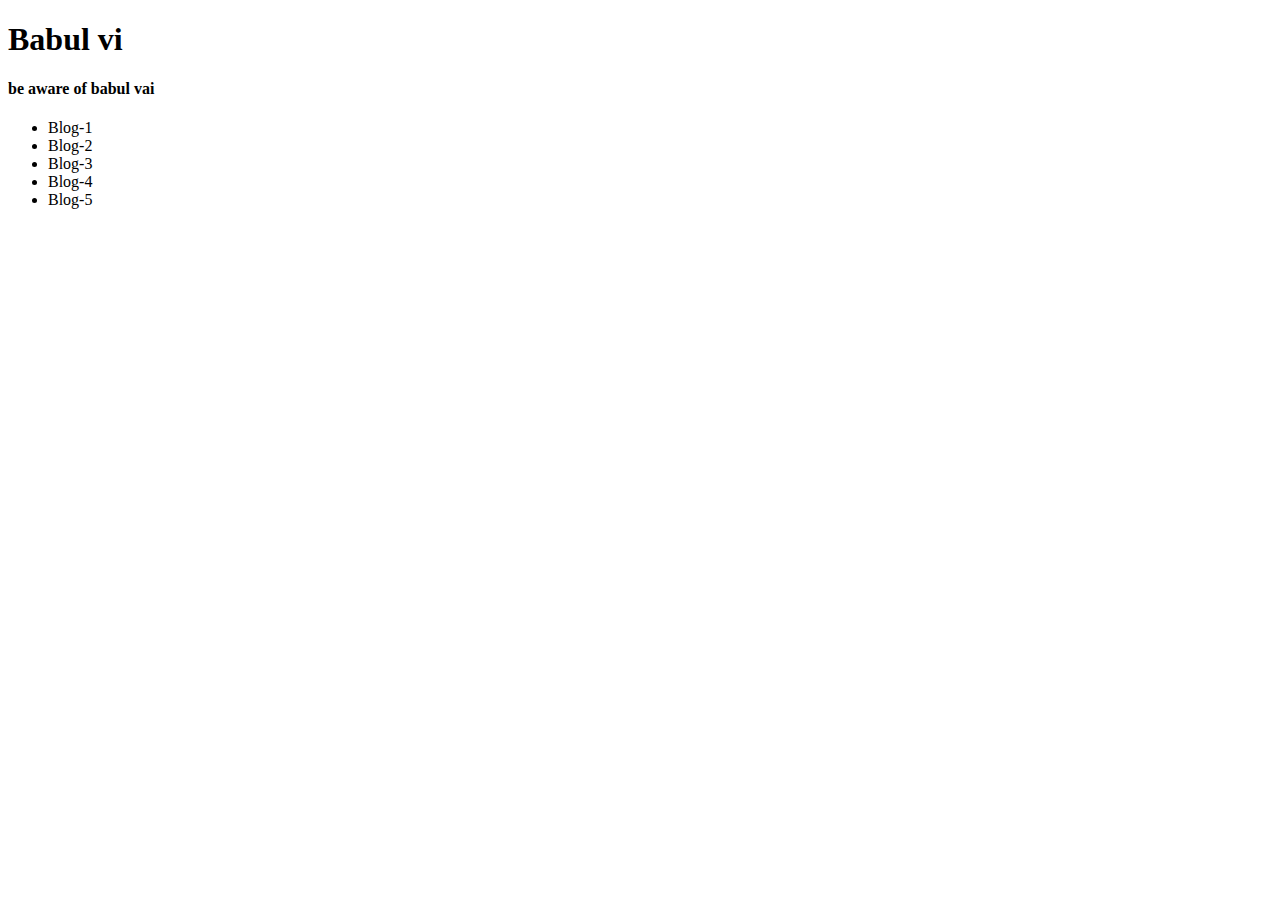
<file: bubble.html>
<!DOCTYPE html>
<html lang="en">
  <head>
    <meta charset="UTF-8" />
    <meta http-equiv="X-UA-Compatible" content="IE=edge" />
    <meta name="viewport" content="width=device-width, initial-scale=1.0" />
    <title>Document</title>
  </head>
  <body>
    <h1>Babul vi</h1>

    <section id="section-container">
      <h4>be aware of babul vai</h4>

      <ul id="list-container">
        <li>Blog-1</li>
        <li id="second-item">Blog-2</li>
        <li>Blog-3</li>
        <li>Blog-4</li>
        <li>Blog-5</li>
      </ul>
    </section>

    <script>
      document
        .getElementById("second-item")
        .addEventListener("click", function (event) {
          console.log("click second item");
          event.stopImmediatePropagation();
        });
      document
        .getElementById("second-item")
        .addEventListener("click", function (event) {
          console.log("click second1 item");
           
        });
      document
        .getElementById("second-item")
        .addEventListener("click", function (event) {
          console.log("click second2 item");
           
        });
      document
        .getElementById("second-item")
        .addEventListener("click", function (event) {
          console.log("click second3 item");
           
        });

      document
        .getElementById("list-container")
        .addEventListener("click", function (event) {
          console.log("ul list-container click  ");
          event.stopPropagation();
        });
        
      document
        .getElementById("section-container")
        .addEventListener("click", function () {
          console.log("section-container   click  ");

        });
    </script>
  </body>
</html>
</file>
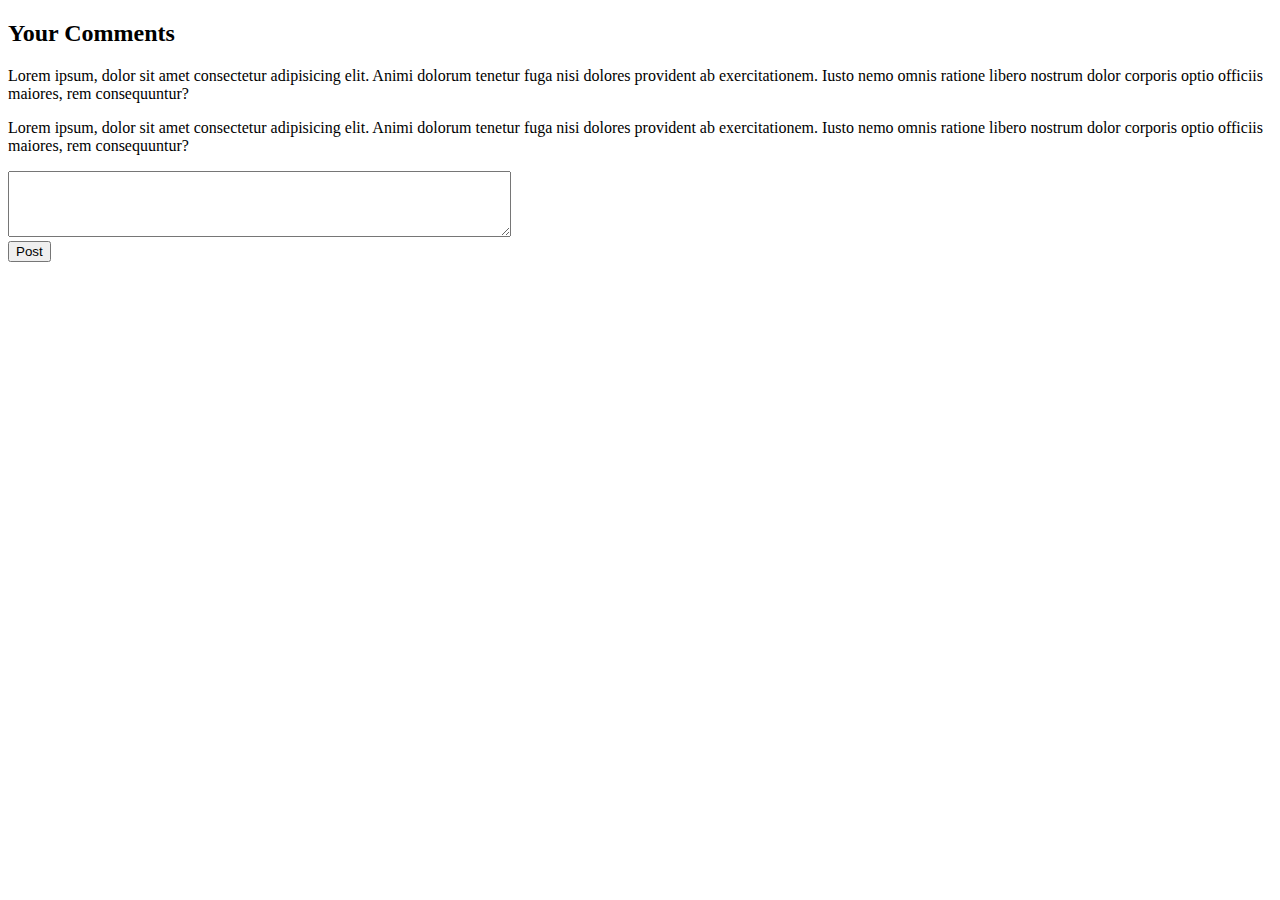
<file: comment.html>
<!DOCTYPE html>
<html lang="en">
  <head>
    <meta charset="UTF-8" />
    <meta http-equiv="X-UA-Compatible" content="IE=edge" />
    <meta name="viewport" content="width=device-width, initial-scale=1.0" />
    <title>Document</title>
  </head>
  <body>
    <main>
      <section>
        <h2>Your Comments</h2>
        <div id="main-container">
          <p>
            Lorem ipsum, dolor sit amet consectetur adipisicing elit. Animi
            dolorum tenetur fuga nisi dolores provident ab exercitationem. Iusto
            nemo omnis ratione libero nostrum dolor corporis optio officiis
            maiores, rem consequuntur?
          </p>

          <p>
            Lorem ipsum, dolor sit amet consectetur adipisicing elit. Animi
            dolorum tenetur fuga nisi dolores provident ab exercitationem. Iusto
            nemo omnis ratione libero nostrum dolor corporis optio officiis
            maiores, rem consequuntur?
          </p>
</div>

          <div>
            <textarea id="my-comment" cols="60" rows="4"> </textarea>
            <br />

            <button id="post-comment">Post</button>
          </div>
       
      </section>
    </main>

    <script>
      //1 ADD EVENTLISTNER
      document
        .getElementById("post-comment")
        .addEventListener("click", function () {
          // console.log("clicked");
          //2 GET THE COMMENT
          const Mycomment = document.getElementById("my-comment");
          // console.log(Mycomment);
          // const SaveComment=Mycomment.value;
          // console.log(SaveComment);
          //  3 create element
          const newComment = document.createElement("p");
          newComment.innerText = Mycomment.value;
          //4 appned with parent
          const CommentContainer = document.getElementById("main-container");
          CommentContainer.appendChild(newComment);
        });
    </script>
  </body>
</html>
</file>
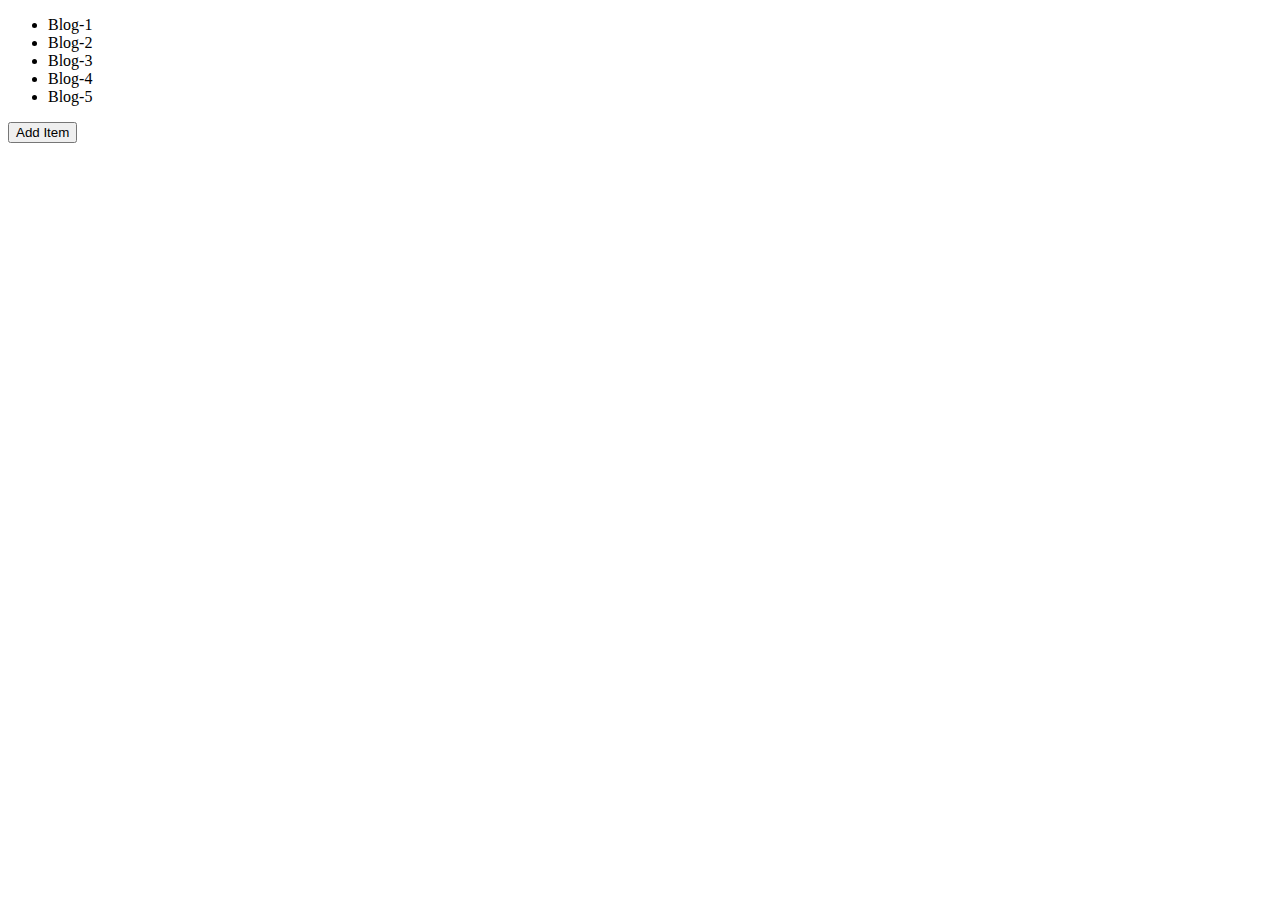
<file: delagate.html>
<!DOCTYPE html>
<html lang="en">
  <head>
    <meta charset="UTF-8" />
    <meta http-equiv="X-UA-Compatible" content="IE=edge" />
    <meta name="viewport" content="width=device-width, initial-scale=1.0" />
    <title>Document</title>
  </head>
  <body>
    <ul id="items">
      <li class="item">Blog-1</li>
      <li class="item">Blog-2</li>
      <li class="item">Blog-3</li>
      <li class="item">Blog-4</li>
      <li class="item">Blog-5</li>
    </ul>
    <button id="add-item">Add Item</button>
    <script>
      // const items = document.getElementsByClassName("item");

      // for (const item of items) {
      //   // console.log(item);
      //   item.addEventListener("click", function (event) {
      //     // document.getElementById("items");
      //     // console.log(item.parentNode );
      //     // removeChild(item);
      //     event.target.parentNode.removeChild(event.target);

      //   });
      // }

      const addItem = document
        .getElementById("add-item")
        .addEventListener("click", function () {
          const li = document.createElement("li");
          li.innerText = "Blog -6";
          const parent = document.getElementById("items");
          parent.appendChild(li);
        });

      document
        .getElementById("items")
        .addEventListener("click", function (event) {
          event.target.parentNode.removeChild(event.target);
        });
    </script>
  </body>
</html>
</file>
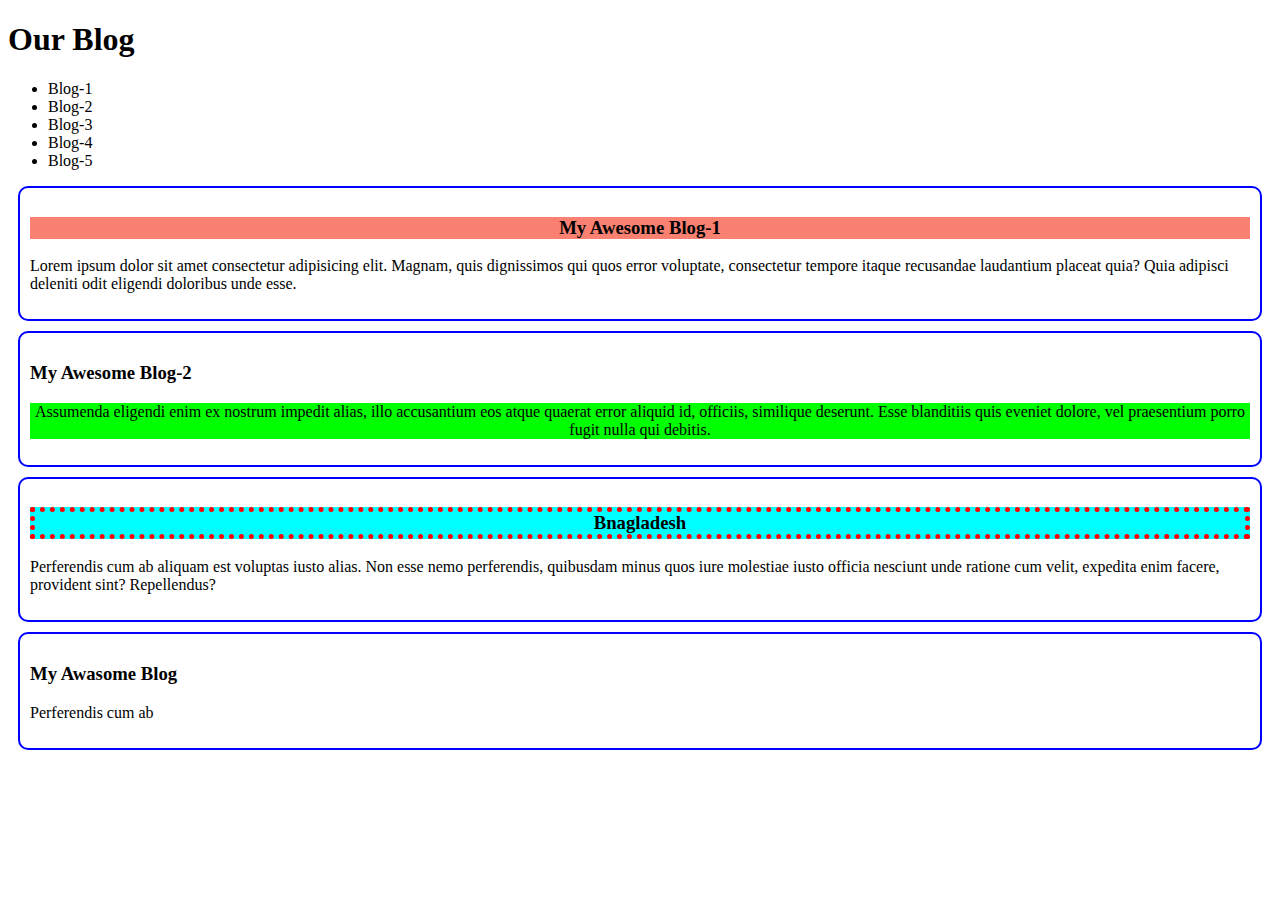
<file: dom.html>
<!DOCTYPE html>
<html lang="en">
  <head>
    <meta charset="UTF-8" />
    <meta http-equiv="X-UA-Compatible" content="IE=edge" />
    <meta name="viewport" content="width=device-width, initial-scale=1.0" />
    <title>Document</title>

   
  </head>
  <body>
    <header>
      <h1>Our Blog</h1>
    </header>

    <main>
      <section id="blogs">

          <header>
                    <ul id="ul-list">
                              <li>Blog-1</li>
                              <li>Blog-2</li>
                              <li>Blog-3</li>
                              <li>Blog-4</li>
                    </ul>
          </header>
        <!-- articale*3>h3{My Awesome Blog-$}+p>lorem -->
        <article class="blog">
          <h3 id="first-articale">My Awesome Blog-1</h3>
          <p>
            Lorem ipsum dolor sit amet consectetur adipisicing elit. Magnam,
            quis dignissimos qui quos error voluptate, consectetur tempore
            itaque recusandae laudantium placeat quia? Quia adipisci deleniti
            odit eligendi doloribus unde esse.
          </p>
        </article>
        <article class="blog">
          <h3>My Awesome Blog-2</h3>
          <p id="second-articale">
            Assumenda eligendi enim ex nostrum impedit alias, illo accusantium
            eos atque quaerat error aliquid id, officiis, similique deserunt.
            Esse blanditiis quis eveniet dolore, vel praesentium porro fugit
            nulla qui debitis.
          </p>
        </article>
        <article class="blog">
          <h3 id="thired-articale">My Awesome Blog-3</h3>
          <p>
            Perferendis cum ab aliquam est voluptas iusto alias. Non esse nemo
            perferendis, quibusdam minus quos iure molestiae iusto officia
            nesciunt unde ratione cum velit, expedita enim facere, provident
            sint? Repellendus?
          </p>
        </article>
      </section>
    </main>

    <script>
      const students = { name: "rohiom", age: 18, color: "red" };
      //       console.log(document.body);
      const blogTitle = document.getElementsByTagName("h3");
      for (const h3 of blogTitle) {
        // console.log(h3.innerText);
      }
      const blogDetails = document.getElementsByTagName("p");
      for (const p of blogDetails) {
        // console.log(p.innerText);
      }

  

      const firstArticale = document.getElementById("first-articale");
      firstArticale.style.backgroundColor = "salmon";
      firstArticale.style.textAlign = "center";
      firstArticale.setAttribute=("title","how are you");

      const secondArticale = document.getElementById("second-articale");
      secondArticale.style.backgroundColor = "#00FF00";
      secondArticale.style.textAlign = "center";
      

      const thiredArticale = document.getElementById("thired-articale");
      thiredArticale.style.backgroundColor = "#00ffff";
      thiredArticale.style.textAlign = "center";
      thiredArticale.innerText = "Bnagladesh";
      thiredArticale.style.border = "5px dotted red";

      const li = document.createElement('li');
      li.innerText ="Blog-5";

      const ul = document.getElementById('ul-list');


      ul.appendChild(li);



      const article=document.createElement("article");
      article.classList.add('blog')
      /* const h3 =document.createElement('h3');
      h3.innerText ="My Awasome Blog";
      const p = document.createElement("p");
      p.innerText=("Perferendis cum ab");


      article.appendChild(h3);
      article.appendChild(p) */

      article.innerHTML=`
      
      <h3>My Awasome Blog</h3>
      <p>Perferendis cum ab</p>
      `


     const parentArticle=document.getElementById("blogs");
     parentArticle.appendChild(article);


     const allBlogs = document.getElementsByClassName("blog");

for (const allBlog of allBlogs) {
  // console.log(allBlog)
  // allBlog.style.border ="5px solid yellow";
  // allBlog.style.margin='20px';
  allBlog.style.padding = "10px";
  allBlog.style.margin = "10px";
  allBlog.style.border = "2px solid   blue";
  allBlog.style.borderRadius= "10px";
}


    </script>
  </body>
</html>
</file>
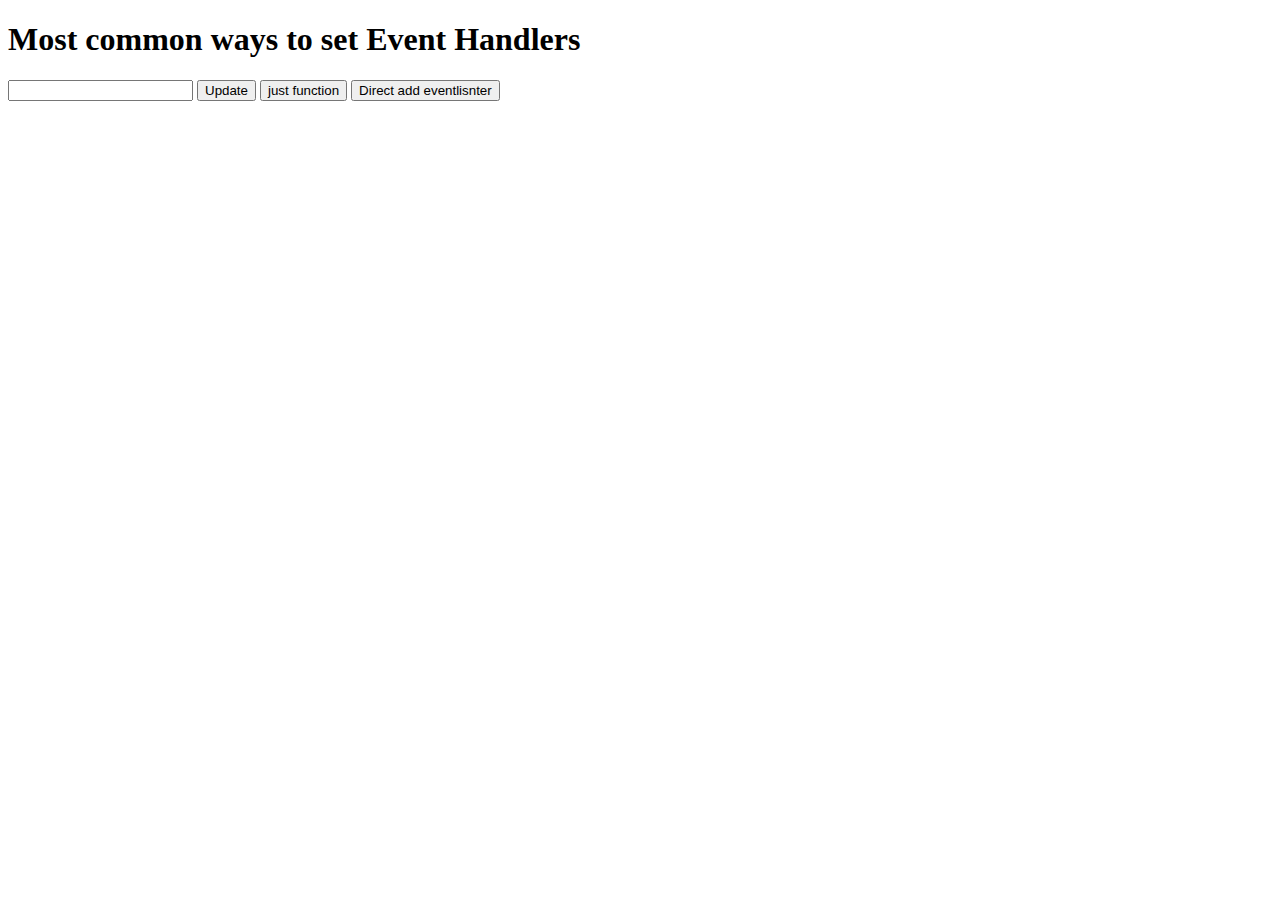
<file: eventCommon.html>
<!DOCTYPE html>
<html lang="en">
  <head>
    <meta charset="UTF-8" />
    <meta http-equiv="X-UA-Compatible" content="IE=edge" />
    <meta name="viewport" content="width=device-width, initial-scale=1.0" />
    <title>Document</title>
  </head>
  <body>

          <h1>Most common ways to set Event Handlers</h1>
    <p id="click-method"></p>

    <input type="text" id="name-field" />
    <button id="update">Update</button>
    <button onclick="JustFunction()">just function</button>
    <button id="direct-event">Direct add eventlisnter</button>

    <script>
      function JustFunction() {
        const clickMethod = document.getElementById("click-method");
        // console.log(clickMethod);

        clickMethod.innerText = "Just the function call";
        clickMethod.style.color = "red";
      }

      document
        .getElementById("direct-event")
        .addEventListener("click", function () {
          const directClickMethod = document.getElementById("click-method");
          directClickMethod.innerText = "directy add eventlister";
          directClickMethod.style.color = "blue";
        });

      document.getElementById("update").addEventListener("click", function () {
        const nameField = document.getElementById("name-field");
        const p = document.getElementById("click-method");
        p.innerText = nameField.value;

        nameField.value = "";
      });
    </script>
  </body>
</html>
</file>
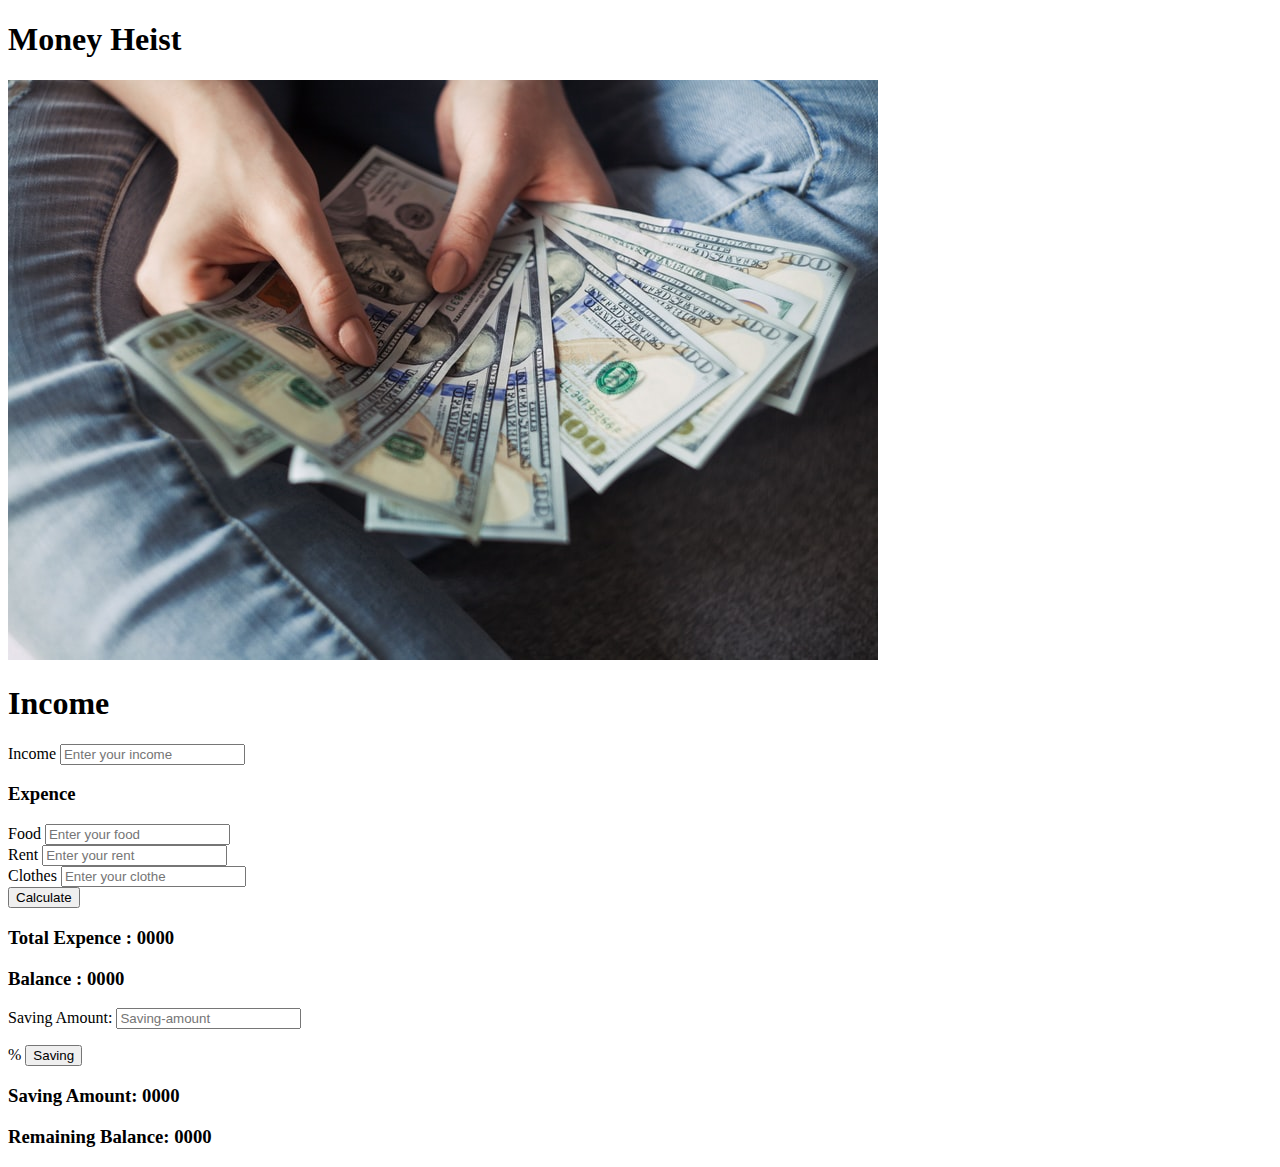
<file: index5.html>
<!DOCTYPE html>
<html lang="en">
  <head>
    <meta charset="UTF-8" />
    <meta http-equiv="X-UA-Compatible" content="IE=edge" />
    <meta name="viewport" content="width=device-width, initial-scale=1.0" />
    <title>money-master</title>
    <link
      href="https://cdn.jsdelivr.net/npm/bootstrap@5.1.3/dist/css/bootstrap.min.css"
      rel="stylesheet"
      integrity="sha384-1BmE4kWBq78iYhFldvKuhfTAU6auU8tT94WrHftjDbrCEXSU1oBoqyl2QvZ6jIW3"
      crossorigin="anonymous"
    />
    <link rel="stylesheet" href="money.css">
  </head>
  <body>
    <main>
      <section class="container">
        <h1 class="text-center p-4">Money Heist</h1>
        <div class="row">
          <div class="col-12 col-sm-12 col-md-6 col-lg-6">
            <img src="img/photo.jpg" class="img-fluid rounded" alt="" />
          </div>
          <div class="col-12 col-sm-12 col-md-6 col-lg-6">
            <h1 class="text-center">Income</h1>

            <div class="mb-3 d-flex p-2">
             <span class="px-2">Income</span> 
              <input
                type="number"
                class="form-control"
                id="income-amount"
                placeholder="Enter your income"
              />
              
            </div>
            <p class="notify  " id="income-error"   >
              Please Input Valid Income Value
            </p>
            <h3 class="text-center">Expence</h3>

            <div class="mb-3 d-flex p-2">
              <span class="px-2">Food</span> 

              <!-- <label for="exampleInputPassword1" class="form-label"></label> -->
              <input
                type="number"
                id="food-amount"
                class="form-control"
                placeholder="Enter your food"
              />
              
            </div>
            <p class="notify" id="food-error"  >
              Please Input Valid Food Value
            </p>

            <div class="mb-3 d-flex p-2">
              <span class="px-2">Rent</span>
              <input
                type="number"
                id="rent-amount"
                class="form-control"
                placeholder="Enter your rent"
              />
              
            </div>
            <p class="notify" id="rent-error"  >
              Please Input Valid Food Value
            </p>

            <div class="mb-3 d-flex p-2">
              <span class="px-2">Clothes</span>
              <input
                type="number"
                id="cloth-amount"
                class="form-control"
                placeholder="Enter your clothe"
              />
              
            </div>
            <p class="notify" id="cloth-error" >
              Please Input Valid Clothe Value
            </p>

            <button
              type="submit"
              class="btn btn-primary mx-5 "
              id="calculte"
            >
              Calculate
            </button>

            <p class="text-center notify  " id="total-over-expence" >
                Not Enough Your Income From Expence
            </p>

            <h3 class="text-center">
              Total Expence : <span id="total-expence">0000</span>
            </h3>
            <h3 class="text-center">
              Balance : <span id="total-balance">0000</span>
            </h3>

            <div class="row">
              <div class="col-lg-12 d-flex">
                <label for="" class=" ">Saving Amount:</label>
                <input
                  type="number"
                  class="form-control"
                  placeholder="Saving-amount"
                  id="saving-amount"
                />
                <p class="  ">
                  <span id="saving-amount-error"  > </span>
              </p>
                <span class="mx-2"  >%</span>
                <button
                  type="submit"
                  class="btn btn-primary mx-4"
                  id="after-saving"
                >
                  Saving
                </button>
              </div>
              <!-- <h5 class="text-center my-4">Saving Amount: 2000 </h5> -->
              <p class="text-center notify" id="total-over-savings">
                 Not Enough Your Balance  
            </p>
              <h3 class="text-center my-1">
                Saving Amount: <span id="total-saving-amout">0000</span>
              </h3>

              <!-- <h5 class="text-center" >20 </h5> -->
              <h3 class="text-center my-1">
                Remaining Balance: <span id="remaining-balanace">0000</span>
              </h3>
            </div>
          </div>
        </div>
      </section>
    </main>

    <script src="money.js"></script>
  </body>
</html>
</file>
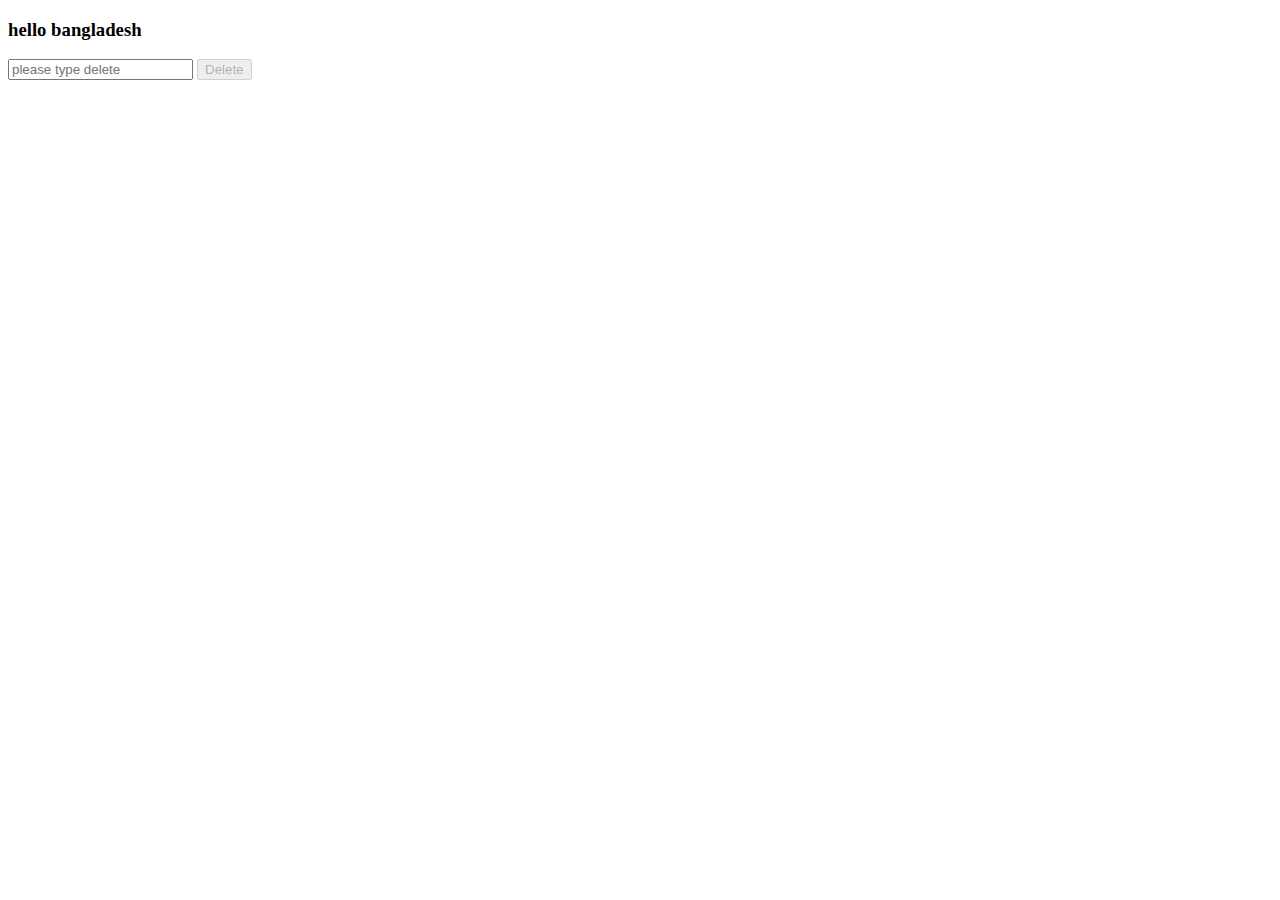
<file: moreEvent.html>
<!DOCTYPE html>
<html lang="en">
  <head>
    <meta charset="UTF-8" />
    <meta http-equiv="X-UA-Compatible" content="IE=edge" />
    <meta name="viewport" content="width=device-width, initial-scale=1.0" />
    <title>Document</title>
  </head>
  <body>
    <section>
      <h3 id="my-text">hello bangladesh</h3>
      <input placeholder="please type delete" id="delete-confirm" />
      <button id="delete-btn" disabled>Delete</button>
    </section>

    <script>
      document
        .getElementById("delete-btn")
        .addEventListener("click", function () {
          const myText = document.getElementById("my-text");
          myText.style.display = "none";
        });

      //focus
      document
        .getElementById("delete-confirm")
        .addEventListener("click", function () {
          // const myText=document.getElementById("my-text");
          // myText.style.display ="none";
          // console.log("o amer bondhugo")
          document.body.style.backgroundColor = "blue";
        });
//blur
      document
        .getElementById("delete-confirm")
        .addEventListener("blur", function () {
          // const myText=document.getElementById("my-text");
          // myText.style.display ="none";
          // console.log("o amer bondhugo")
          document.body.style.backgroundColor = "white";
        });
//keydown

     /*  document
        .getElementById("delete-confirm")
        .addEventListener("keydown", function () {
          const deleteField=document.getElementById('delete-confirm');

          console.log(deleteField.value);
         
          // document.body.style.backgroundColor="white"
        }); */

//keypress
      /* document
        .getElementById("delete-confirm")
        .addEventListener("keypress", function () {
          const deleteField=document.getElementById('delete-confirm');

          console.log(deleteField.value);
         
          // document.body.style.backgroundColor="white"
        }); */
//keyup
      document
        .getElementById("delete-confirm")
        .addEventListener("keyup", function (event) {
          const deleteButton = document.getElementById('delete-btn');

          // console.log(deleteField.value);
          if(event.target.value =='delete'){
                    deleteButton.removeAttribute('disabled');


          }

          else{

                    deleteButton.setAttribute("disabled",true);


          }
  
         
          // document.body.style.backgroundColor="white"
        });
        //change
      document
        .getElementById("delete-confirm")
        .addEventListener("change", function () {
          const deleteField=document.getElementById('delete-confirm');

          console.log(deleteField.value);
         
          // document.body.style.backgroundColor="white"
        });


        
    </script>
  </body>
</html>
</file>
<file: money.css>
.notify{


          display: none;
          margin-left: 70px;
}
</file>
